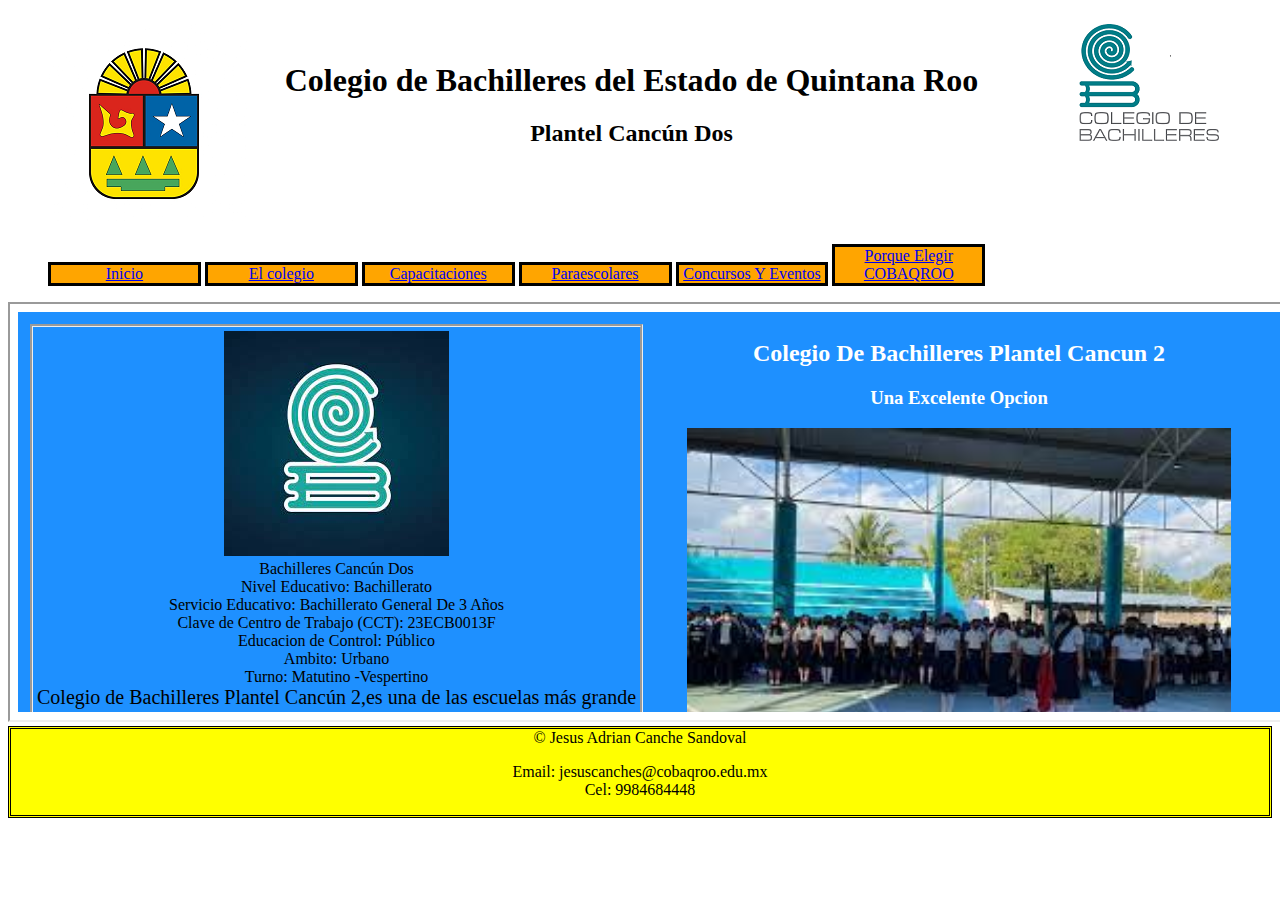
<file: index.html>
<!Doctype html>
<html lang="es">
    <head>
        <title>Bachilleres Cancún Dos</title>
        <meta charset="utf-8">
        <link rel="icon" href="imagenes/logotipo_cancun%202.jfif">
        <link rel="stylesheet" href="estilos/estilosindex.css">
    </head>
    <body>
        <header>
            <figure id="imagen1">
                <img src="imagenes/logotipo_quintanaroo.png" alt=" Imagen Quintana Roo">
            </figure>
            <div id="titulotexto">
                <h1>Colegio de Bachilleres del Estado de Quintana Roo</h1>
                <h2>Plantel Cancún Dos</h2>
            </div>
            <figure id="imagen2">
                <img src="imagenes/logotipo_bachilleres.png" alt="Bachilleres">
            </figure>
        </header>
        <nav id="barraNav">
            <ul>
                <li class="menu">
                    <a href="inicio.html"target="Bachilleres">Inicio</a>
                </li>
                <li class="menu">
                    <a href="colegio.html" target="Bachilleres">El colegio</a>
                </li>
                <li class="menu">
                    <a href="capacitaciones.html" target="Bachilleres">Capacitaciones </a>
                </li>
           
                <li class="menu">
                    <a href="paraescolares.html"target="Bachilleres">Paraescolares</a>
                </li>
                <li class="menu">
                    <a href="concursosyeventos.html" target="Bachilleres"> Concursos Y Eventos</a>
                </li>
                <li class="menu">
                <a href="porqueelegirbachilleres.html" target="Bachilleres"> Porque Elegir COBAQROO</a></li>
            </ul>
        </nav>
        <main>
            <iframe src="inicio.html" id="marco" name="Bachilleres">
            
            </iframe>
        </main>
    </body>
    <footer id="Pie">
        &copy; Jesus Adrian Canche Sandoval
        <p>
            Email: jesuscanches@cobaqroo.edu.mx<br>
            Cel: 9984684448<br>
            
        </p>
    </footer>
</html>
</file>
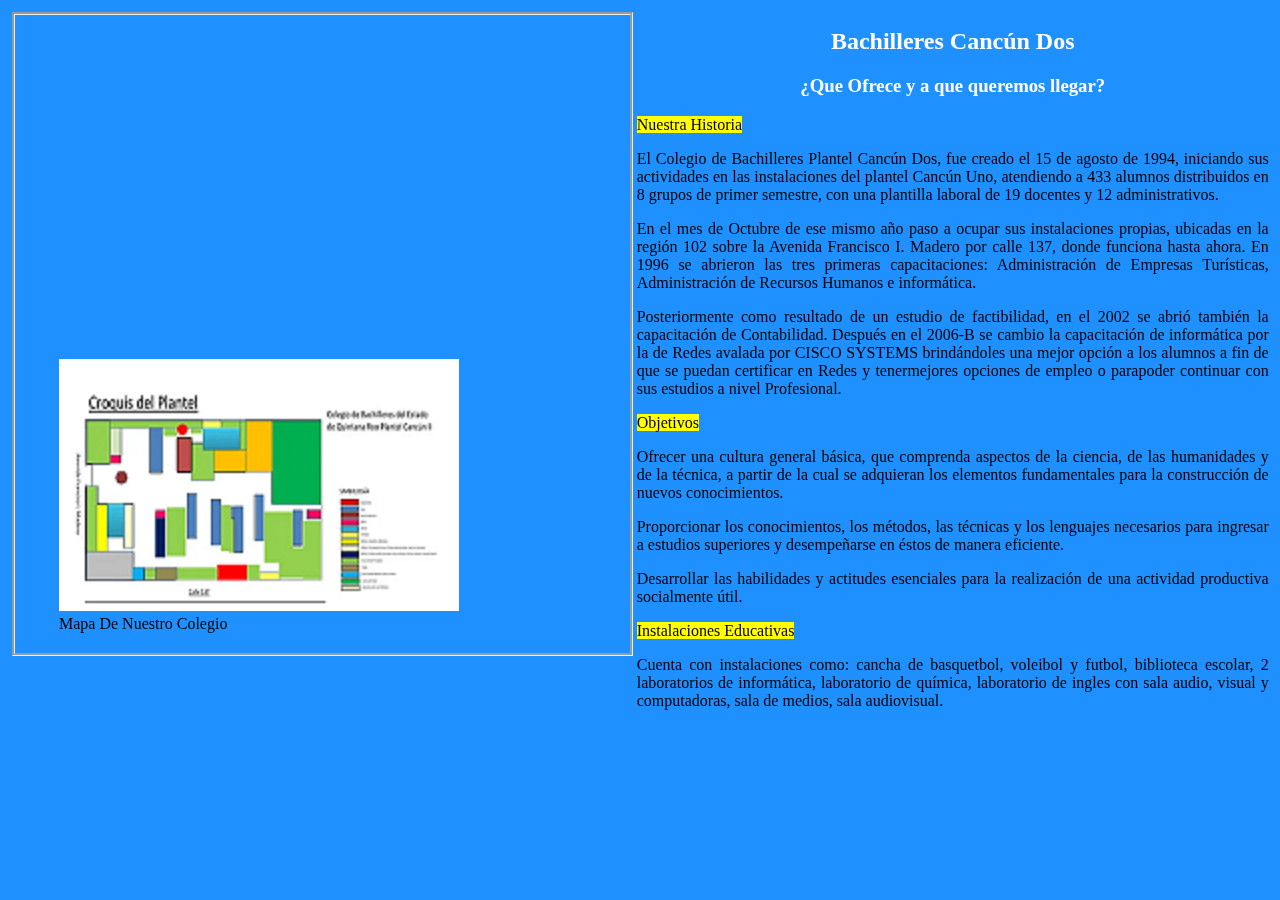
<file: colegio.html>
<!Doctype html>
<html lang="es" id="marcoinicio">
    <head>
        <meta charset="utf-8">
        <link rel="stylesheet" href="estilos/colegio.css">
    </head>
    <body>
        <aside id="marcoizquierdo">
            <iframe width="600" height="320" src="https://www.youtube.com/embed/qk2FwYnL4ZY" title="YouTube video player" frameborder="0" allow="accelerometer; autoplay; clipboard-write; encrypted-media; gyroscope; picture-in-picture; web-share" allowfullscreen></iframe>
            <figure>
                <img src="imagenes/croquisbachilleres2.png"alt="Bachilleres">
                <figcaption>Mapa De Nuestro Colegio</figcaption>
            </figure>
        </aside>
        <main>
            <header id="encab">
                <h2>Bachilleres Cancún Dos</h2>
                <h3> ¿Que Ofrece y a que queremos llegar?</h3>
            </header>
            <article class="arti">
                <mark> Nuestra Historia</mark>
                <p>
                    El Colegio de Bachilleres Plantel Cancún Dos, fue creado el 15 de agosto de 1994, iniciando sus actividades en las instalaciones del plantel Cancún Uno, atendiendo a 433 alumnos distribuidos en 8 grupos de primer semestre, con una plantilla laboral de 19 docentes y 12 administrativos.
                </p>
                <p>
                   En el mes de Octubre de ese mismo año paso a ocupar sus instalaciones propias, ubicadas en la región 102 sobre la Avenida Francisco I. Madero por calle 137, donde funciona hasta ahora. En 1996 se abrieron las tres primeras capacitaciones: Administración de Empresas Turísticas, Administración de Recursos Humanos e informática. 
                <p>
                    Posteriormente como resultado de un estudio de factibilidad, en el 2002 se abrió también la capacitación de Contabilidad. Después en el 2006-B se cambio la capacitación de informática por la de Redes avalada por CISCO SYSTEMS brindándoles una mejor opción a los alumnos a fin de que se puedan certificar en Redes y tenermejores opciones de empleo o parapoder continuar con sus estudios a nivel Profesional.
                </p>
            </article>
            <article class="arti">
                <mark> Objetivos</mark>
                <p>
                    Ofrecer una cultura general básica, que comprenda aspectos de la ciencia, de las humanidades y de la técnica, a partir de la cual se adquieran los elementos fundamentales para la construcción de nuevos conocimientos.
                </p>
                <p>
                    Proporcionar los conocimientos, los métodos, las técnicas y los lenguajes necesarios para ingresar a estudios superiores y desempeñarse en éstos de manera eficiente.
                </p>
                <p>
                    Desarrollar las habilidades y actitudes esenciales para la realización de una actividad productiva socialmente útil.
                </p>
            </article>
            <article class="arti">
                <mark> Instalaciones Educativas</mark>
                <p>
                    Cuenta con instalaciones como: cancha de basquetbol, voleibol y futbol, biblioteca escolar, 2 laboratorios de informática, laboratorio de química, laboratorio de ingles con sala audio, visual y computadoras, sala de medios, sala audiovisual.
                </p>
                
            </article>
        </main>
    </body>
    
</html>
</file>
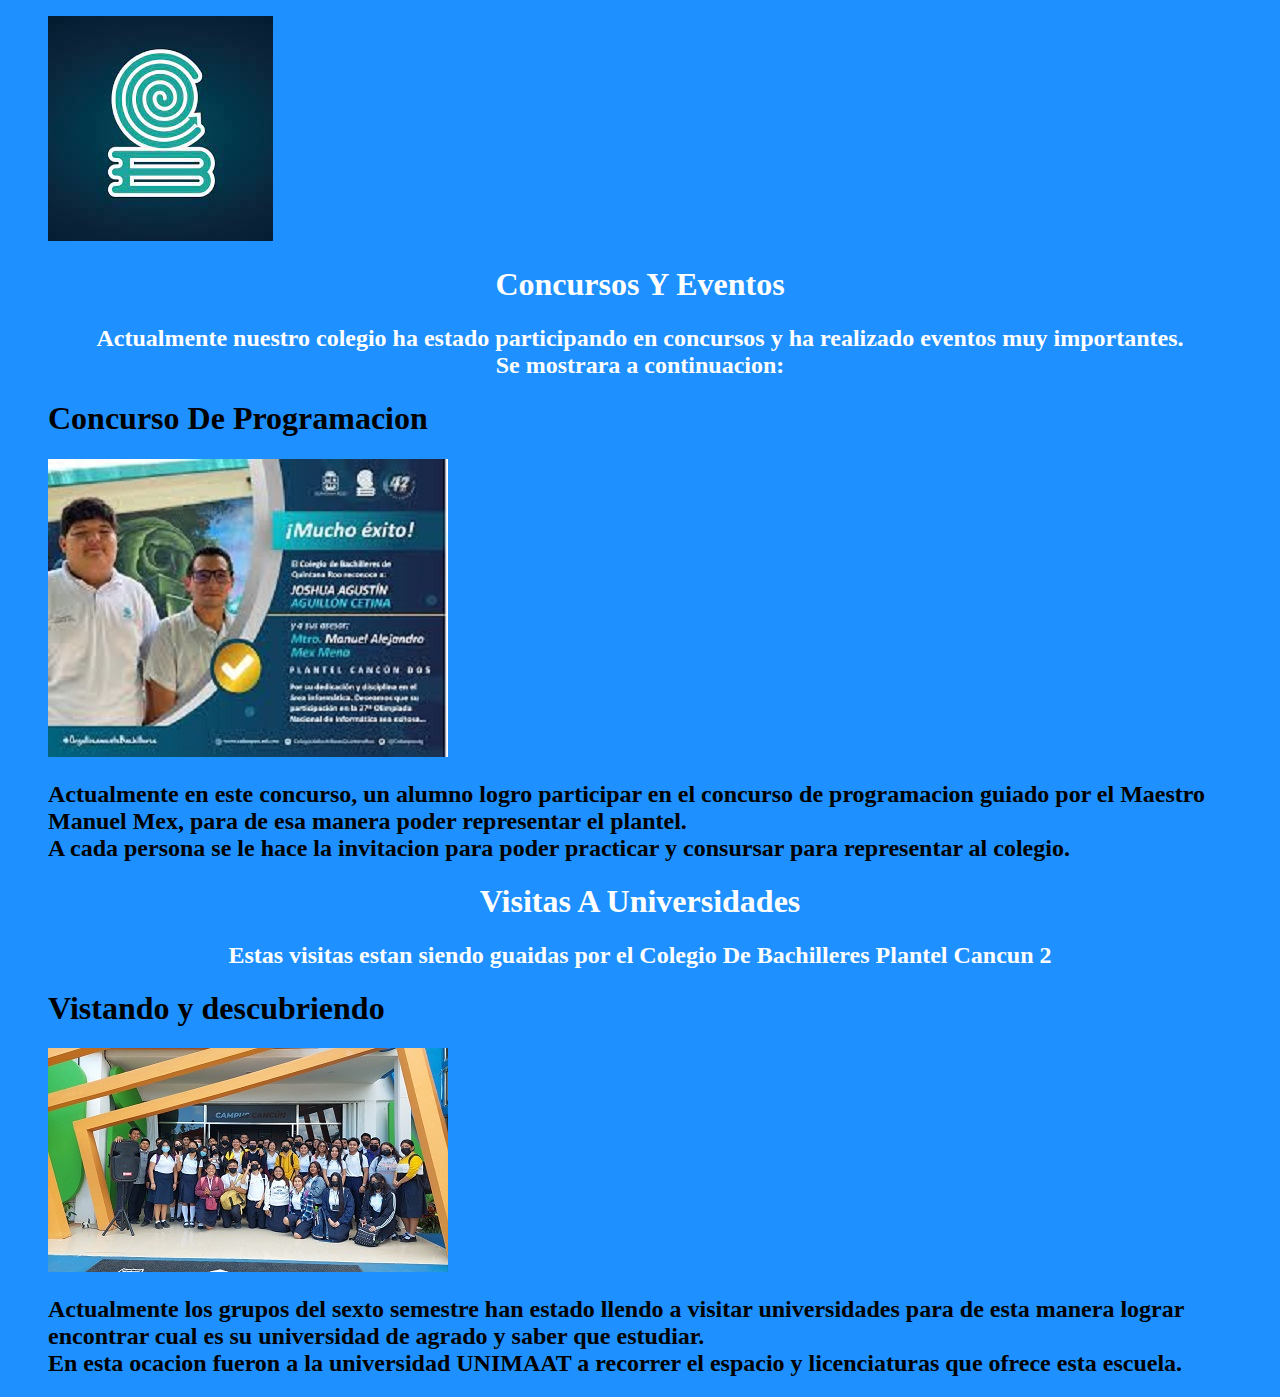
<file: concursosyeventos.html>
<!Doctype html>
<html lang= "es" id="marcopc">
    <head>
    <meta charset="utf-8">
        <link rel="stylesheet" href="estilos/concursosyeventos.css">
      </head>
    <body>
    <header>
        <figure id="imagenbachilleres">
        <img src="imagenes/imagenbachilleres.jfif" alt= "Bachilleres">
            <header id="encab">
                <h1> Concursos Y Eventos</h1>
                <h2> Actualmente nuestro colegio ha estado participando en concursos y ha realizado eventos muy importantes. <br> Se mostrara a continuacion:</h2> </header>
                <h1> Concurso De Programacion</h1>
                <img src="imagenes/concursos.jpg" alt="Bachilleres">
                <h2> Actualmente en este concurso, un alumno logro participar en el concurso de programacion guiado por el Maestro Manuel Mex, para de esa manera poder representar el plantel.<br> A cada persona se le hace la invitacion para poder practicar y consursar para representar al colegio.</h2>
                <header id="encab">
                <h1> Visitas A Universidades</h1>
                <h2> Estas visitas estan siendo guaidas por el Colegio De Bachilleres Plantel Cancun 2</h2>
            </header>
            <h1> Vistando y descubriendo</h1>
                <img src="imagenes/evento.jpg" alt="Bachilleres">
                    <h2> Actualmente los grupos del sexto semestre han estado llendo a visitar universidades para de esta manera lograr encontrar cual es su universidad de agrado y saber que estudiar.<br> En esta ocacion fueron a la universidad UNIMAAT a recorrer el espacio y licenciaturas que ofrece esta escuela.</h2>
</file>
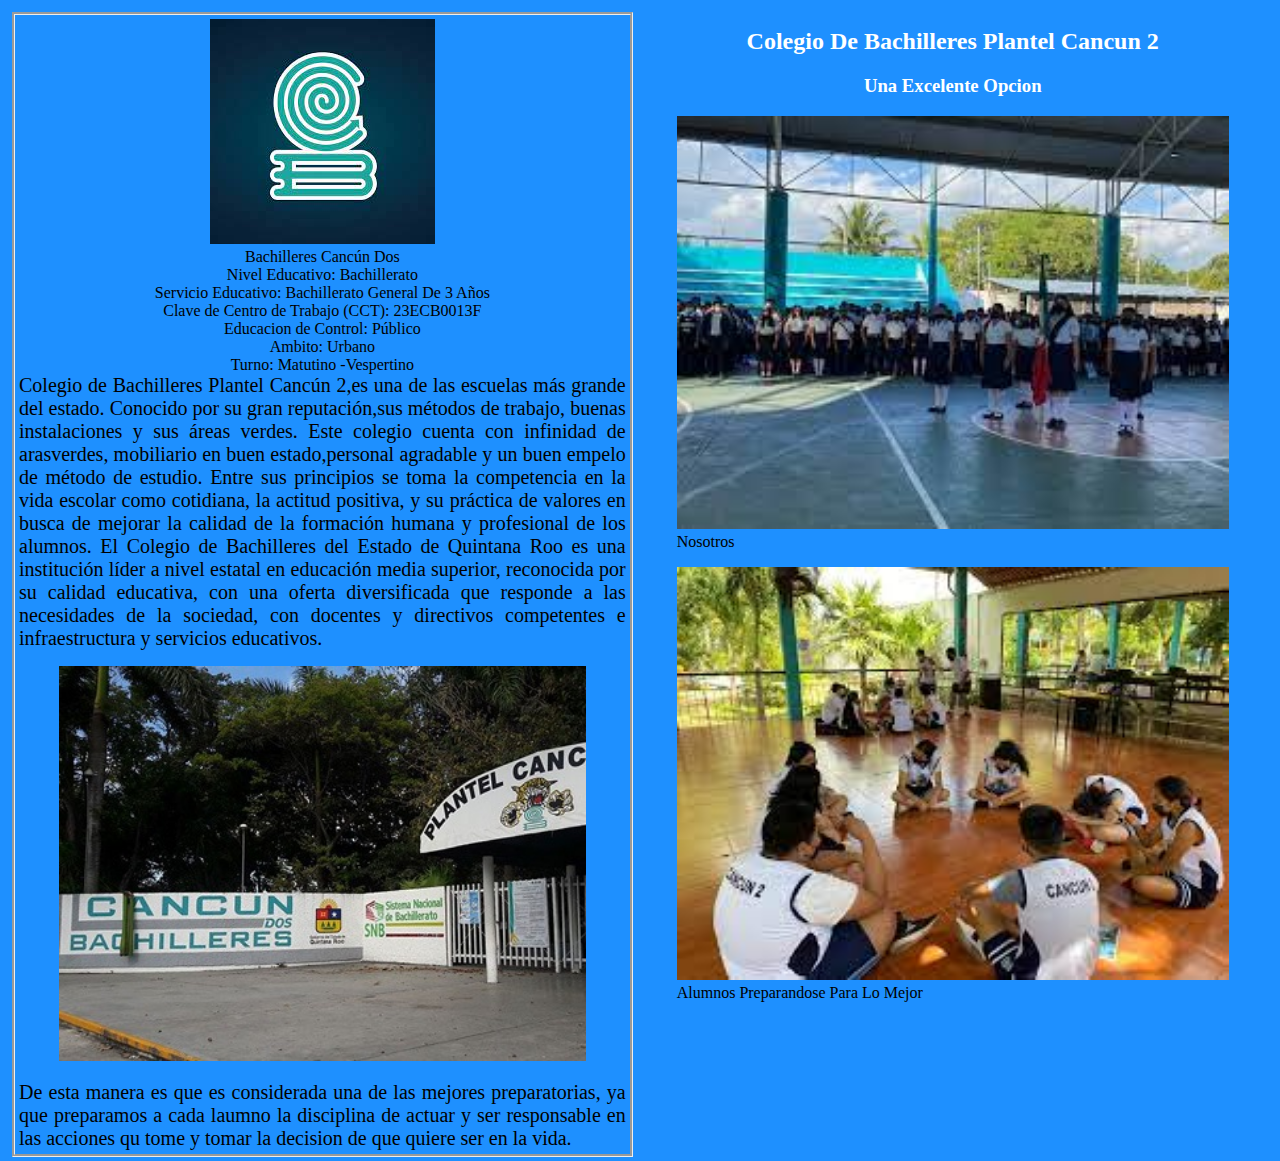
<file: inicio.html>
<!Doctype html>
<html lang="es" id="marcoinicio">
    <head>
        <meta charset="utf-8">
        <link rel="stylesheet" href="estilos/estiloinicio.css">
    </head>
    <body>
        <aside id="marcoizquierda">
            <img src="imagenes/imagenbachilleres.jfif" alt="bachilleres">
            <article>
                Bachilleres Cancún Dos<br>
                Nivel Educativo: Bachillerato<br>
                Servicio Educativo: Bachillerato General De 3 Años<br>
                Clave de Centro de Trabajo (CCT): 23ECB0013F<br>
                Educacion de Control: Público<br>
                Ambito: Urbano<br>
                Turno: Matutino -Vespertino
            </article>

            <article class="arti">
                Colegio de Bachilleres Plantel Cancún 2,es una de las escuelas más grande del estado. Conocido por su gran reputación,sus métodos de trabajo, buenas instalaciones y sus áreas verdes. Este colegio cuenta con infinidad de arasverdes, mobiliario en buen estado,personal agradable y un buen empelo de método de estudio. Entre sus principios se toma la competencia en la vida escolar como cotidiana, la actitud positiva, y su práctica de valores en busca de mejorar la calidad de la formación humana y profesional de los alumnos. El Colegio de Bachilleres del Estado de Quintana Roo es una institución líder a nivel estatal en educación media superior, reconocida por su calidad educativa, con una oferta diversificada que responde a las necesidades de la sociedad, con docentes y directivos competentes e infraestructura y servicios educativos.
            </article>
            <figure>
                <img src="imagenes/escuelacolegio.jpg" alt="Colegio" width="100%">
            </figure>
            <article class="arti">
                De esta manera es que es considerada una de las mejores preparatorias, ya que preparamos a cada laumno la disciplina de actuar y ser responsable en las acciones qu tome y tomar la decision de que quiere ser en la vida.
            </article>
        </aside>
        <main>
            <header id="encab">
                <h2>Colegio De Bachilleres Plantel Cancun 2</h2>
                <h3> Una Excelente Opcion</h3>
            </header>
            <figure>
                <img src="imagenes/escolta.jfif" alt="Bachilleres" width="100%">
                <figcaption> Nosotros</figcaption>
            </figure>
            <figure>
                <img src="imagenes/danza.jfif" alt="Bachilleres" width="100%">
                <figcaption> Alumnos Preparandose Para Lo Mejor</figcaption>
            </figure>
            
        </main>
    </body>
    
</html>
</file>
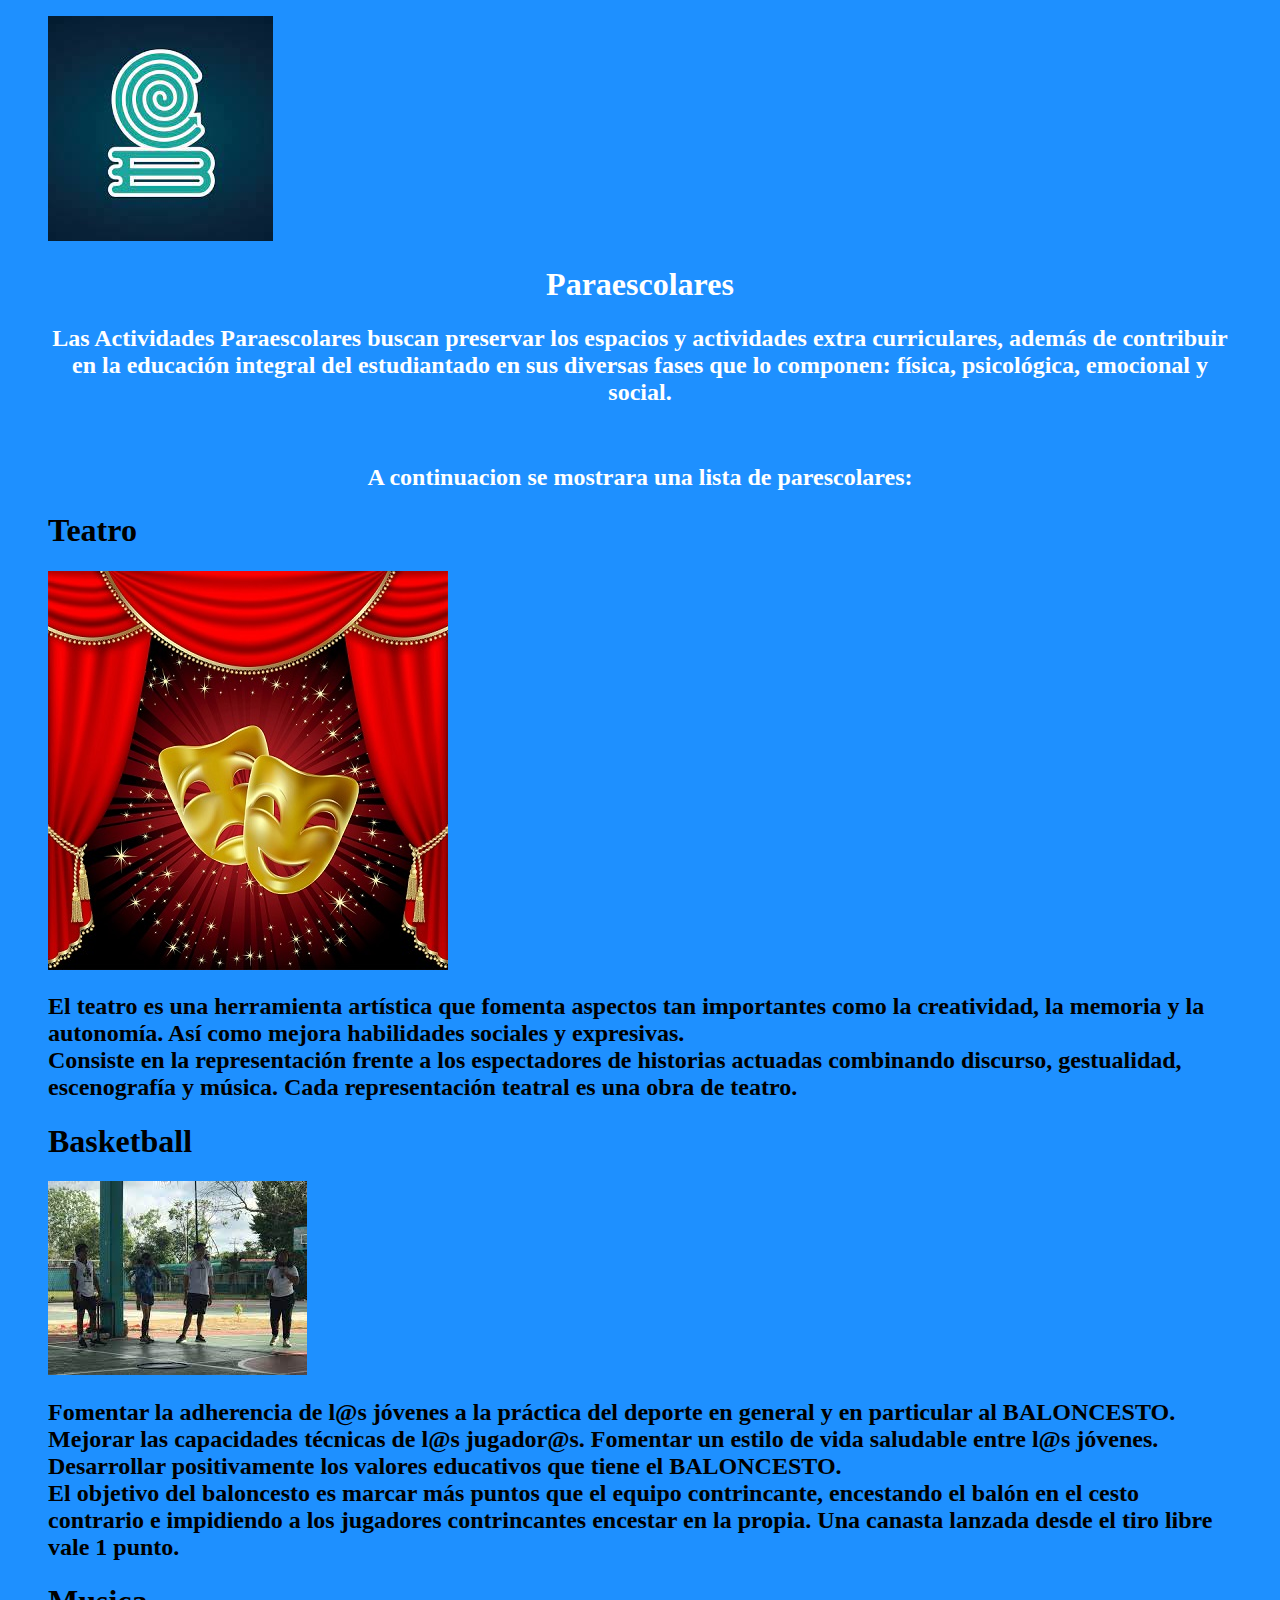
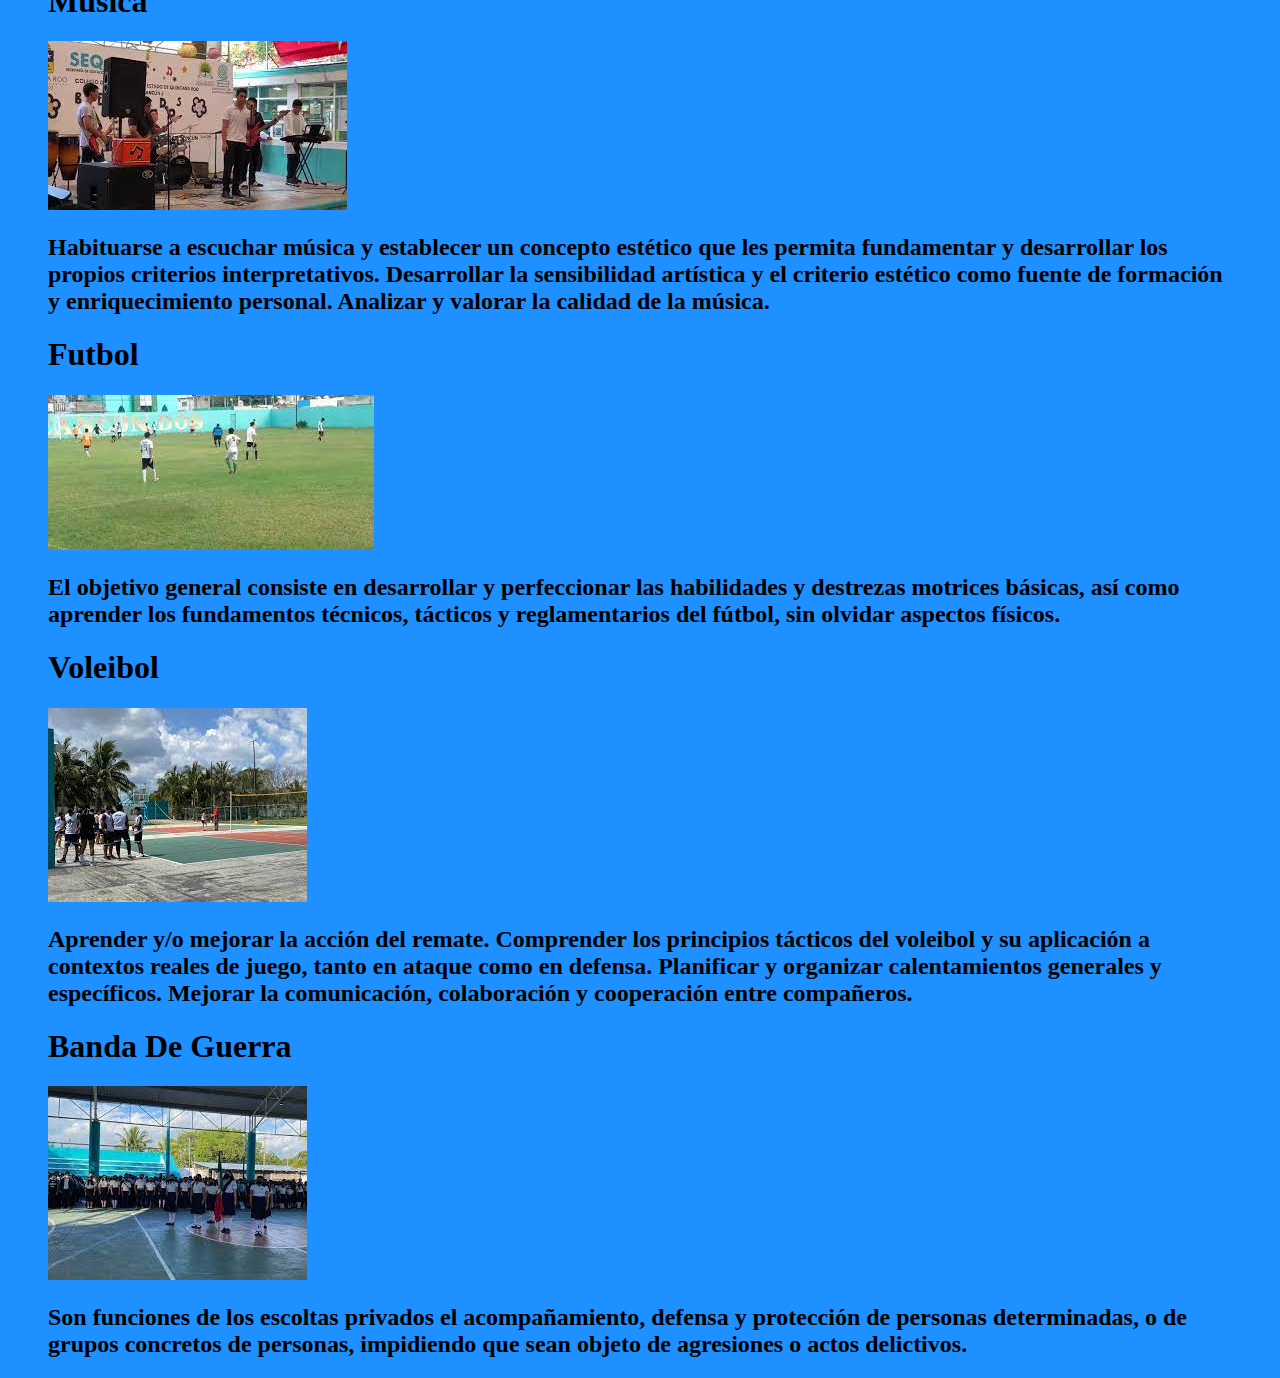
<file: paraescolares.html>
<!Doctype html>
<html lang= "es" id="marcopc">
    <head>
    <meta charset="utf-8">
        <link rel="stylesheet" href="estilos/paraescolares.css">
      </head>
    <body>
    <header>
        <figure id="imagenbachilleres">
        <img src="imagenes/imagenbachilleres.jfif" alt= "Bachilleres">
            <header id="encab">
        <h1> Paraescolares</h1>
            <h2>Las Actividades Paraescolares buscan preservar los espacios y actividades extra curriculares, además de contribuir en la educación integral del estudiantado en sus diversas fases que lo componen: física, psicológica, emocional y social.</h2> <br>
            <h2> A continuacion se mostrara una lista de parescolares:</h2>
            </header>
        <h1> Teatro</h1>
          <img src="imagenes/teatro.jpg" alt="bachilleres">
   <h2>El teatro es una herramienta artística que fomenta aspectos tan importantes como la creatividad, la memoria y la autonomía. Así como mejora habilidades sociales y expresivas. <br> Consiste en la representación frente a los espectadores de historias actuadas combinando discurso, gestualidad, escenografía y música. Cada representación teatral es una obra de teatro.</h2>
            <h1> Basketball</h1>
            <img src="imagenes/basketball.jfif" alt="bachilleres">
            <h2>Fomentar la adherencia de l@s jóvenes a la práctica del deporte en general y en particular al BALONCESTO. Mejorar las capacidades técnicas de l@s jugador@s. Fomentar un estilo de vida saludable entre l@s jóvenes. Desarrollar positivamente los valores educativos que tiene el BALONCESTO.<br> El objetivo del baloncesto es marcar más puntos que el equipo contrincante, encestando el balón en el cesto contrario e impidiendo a los jugadores contrincantes encestar en la propia. Una canasta lanzada desde el tiro libre vale 1 punto. </h2>
            <h1> Musica</h1>
            <img src="imagenes/musica.jfif" alt="bachilleres">
            <h2>Habituarse a escuchar música y establecer un concepto estético que les permita fundamentar y desarrollar los propios criterios interpretativos. Desarrollar la sensibilidad artística y el criterio estético como fuente de formación y enriquecimiento personal. Analizar y valorar la calidad de la música. </h2>
            <h1> Futbol</h1>         
            <img src="imagenes/futbol.jfif" alt="bachilleres">
            <h2>El objetivo general consiste en desarrollar y perfeccionar las habilidades y destrezas motrices básicas, así como aprender los fundamentos técnicos, tácticos y reglamentarios del fútbol, sin olvidar aspectos físicos. </h2>
            <h1> Voleibol</h1>
            <img src="imagenes/voleibol.jfif" alt="bachilleres">
            <h2> Aprender y/o mejorar la acción del remate. Comprender los principios tácticos del voleibol y su aplicación a contextos reales de juego, tanto en ataque como en defensa. Planificar y organizar calentamientos generales y específicos. Mejorar la comunicación, colaboración y cooperación entre compañeros.</h2>
            <h1> Banda De Guerra</h1>
            <img src="imagenes/escolta.jfif" alt="Bachilleres">
            <h2> Son funciones de los escoltas privados el acompañamiento, defensa y protección de personas determinadas, o de grupos concretos de personas, impidiendo que sean objeto de agresiones o actos delictivos.</h2>
</file>
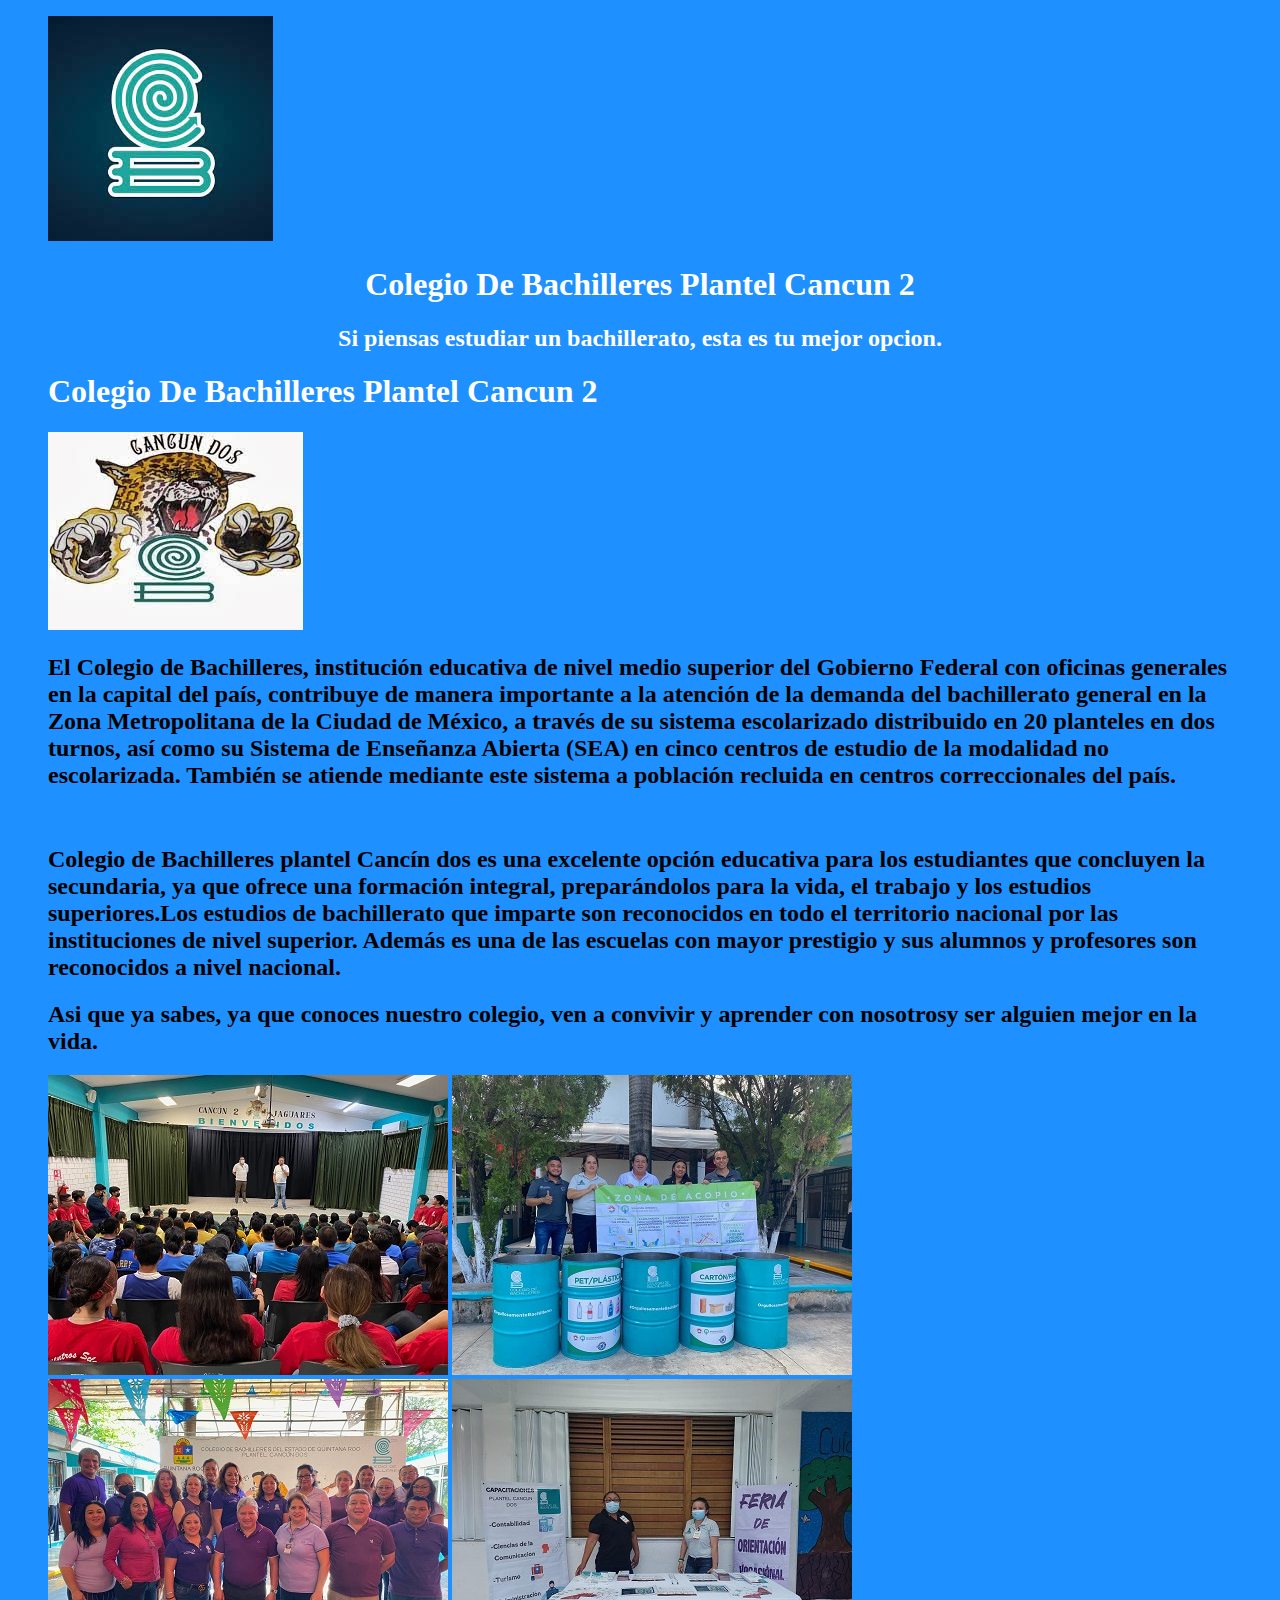
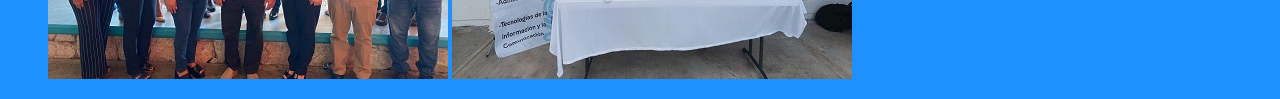
<file: porqueelegirbachilleres.html>
<!Doctype html>
<html lang= "es" id="marcopc">
    <head>
    <meta charset="utf-8">
        <link rel="stylesheet" href="estilos/porqueelegircobaqroo.css">
      </head>
    <body>
    <header>
         <figure id="imagenbachilleres">
        <img src="imagenes/imagenbachilleres.jfif" alt= "Bachilleres">
            <header id="encab">
                <h1> Colegio De Bachilleres Plantel Cancun 2</h1>
                <h2> Si piensas estudiar un bachillerato, esta es tu mejor opcion.</h2>
             </header>
             <header id="encab2">
             <h1> Colegio De Bachilleres Plantel Cancun 2</h1>
             </header>
             <img src="imagenes/logotipo_cancun%202.jfif" alt="Bachilleres">
             <h2>El Colegio de Bachilleres, institución educativa de nivel medio superior del Gobierno Federal con oficinas generales en la capital del país, contribuye de manera importante a la atención de la demanda del bachillerato general en la Zona Metropolitana de la Ciudad de México, a través de su sistema escolarizado distribuido en 20 planteles en dos turnos, así como su Sistema de Enseñanza Abierta (SEA) en cinco centros de estudio de la modalidad no escolarizada. También se atiende mediante este sistema a población recluida en centros correccionales del país. </h2><BR>
             <h2>Colegio de Bachilleres plantel Cancín dos es una excelente opción educativa para los estudiantes que concluyen la secundaria, ya que ofrece una formación integral, preparándolos para la vida, el trabajo y los estudios superiores.Los estudios de bachillerato que imparte son reconocidos en todo el territorio nacional por las instituciones de nivel superior.  Además es una de las escuelas con mayor prestigio y sus alumnos y profesores son reconocidos a nivel nacional.
 </h2>

<h2> Asi que ya sabes, ya que conoces nuestro colegio, ven a convivir y aprender con nosotrosy ser alguien mejor en la vida.</h2>
             <img src="imagenes/foto.jpg" alt="bachillerres">
             <img src="imagenes/foto2.jpg" alt="bachilleres">
             <img src="imagenes/foto3.jpg" alt="bachilleres">
             <img src="imagenes/foto4.jpg"alt= "bachilleres">
</file>
<file: estilos/estilosindex.css>
#imagen1{
    display: inline-block;
    width: 15%;
    float: left;
}
#imagen2{
    display: inline-block;
    width: 15%;
    text-align: right;
}
#titulotexto{
    display: inline-block;
    width: 56%;
    text-align: center;
}
#barraNav{
    clear: both;
}
.menu{
    display: inline-block;
    width: 12%;
    background-color: orange;
    border: solid;
    text-align: center;
}
#marco{
    width: 100%;
    height: 400px;
    padding: 8px;
}
#Pie{
    border: double;
    text-align: center;
    font-size: 100%;
    background-color: yellow;
}
</file>
<file: estilos/colegio.css>
#marcoinicio{
    display: inline-block;
    background-color: dodgerblue;
}
#marcoizquierdo{
    display: inline-block;
    float: left;
    padding: 4px;
    margin: 4px;
    width: 48%;
    border: groove;
}
main{
    display: inline-block;
    width: 50%;
    padding-bottom: 6px;
}

#encab{
    text-align: center;
    color: white;
}
.arti{
    text-align: justify;
    font-size: 16px;
}
</file>
<file: estilos/concursosyeventos.css>
#marcopc{
    display: inline-block;
    background-color: dodgerblue;
}
#encab{
  text-align: center;
    color: white;
}
</file>
<file: estilos/estiloinicio.css>
#marcoinicio{
display: inline-block;
background-color: dodgerblue;
}
#marcoizquierda{
    display: inline-block;
    float: left;
    padding: 4px;
    margin: 4px;
    width: 48%;
    border: groove;
    text-align: center;
}
main{
    display: inline-block;
    width: 50%;
    padding-bottom: 6px;
}

#encab{
    text-align: center;
    color: white;
}
.arti{
    text-align: justify;
    font-size: 20px;
}
</file>
<file: estilos/paraescolares.css>
#marcopc{
    display: inline-block;
    background-color: dodgerblue;
}
#encab{
   text-align: center;
    color: white;
}
</file>
<file: estilos/porqueelegircobaqroo.css>
#marcopc{
    display: inline-block;
    background-color: dodgerblue;
}
#encab{
    text-align: center;
    color: white;
}
#encab2{
    text-align: justify;
    color: white;
}
</file>
